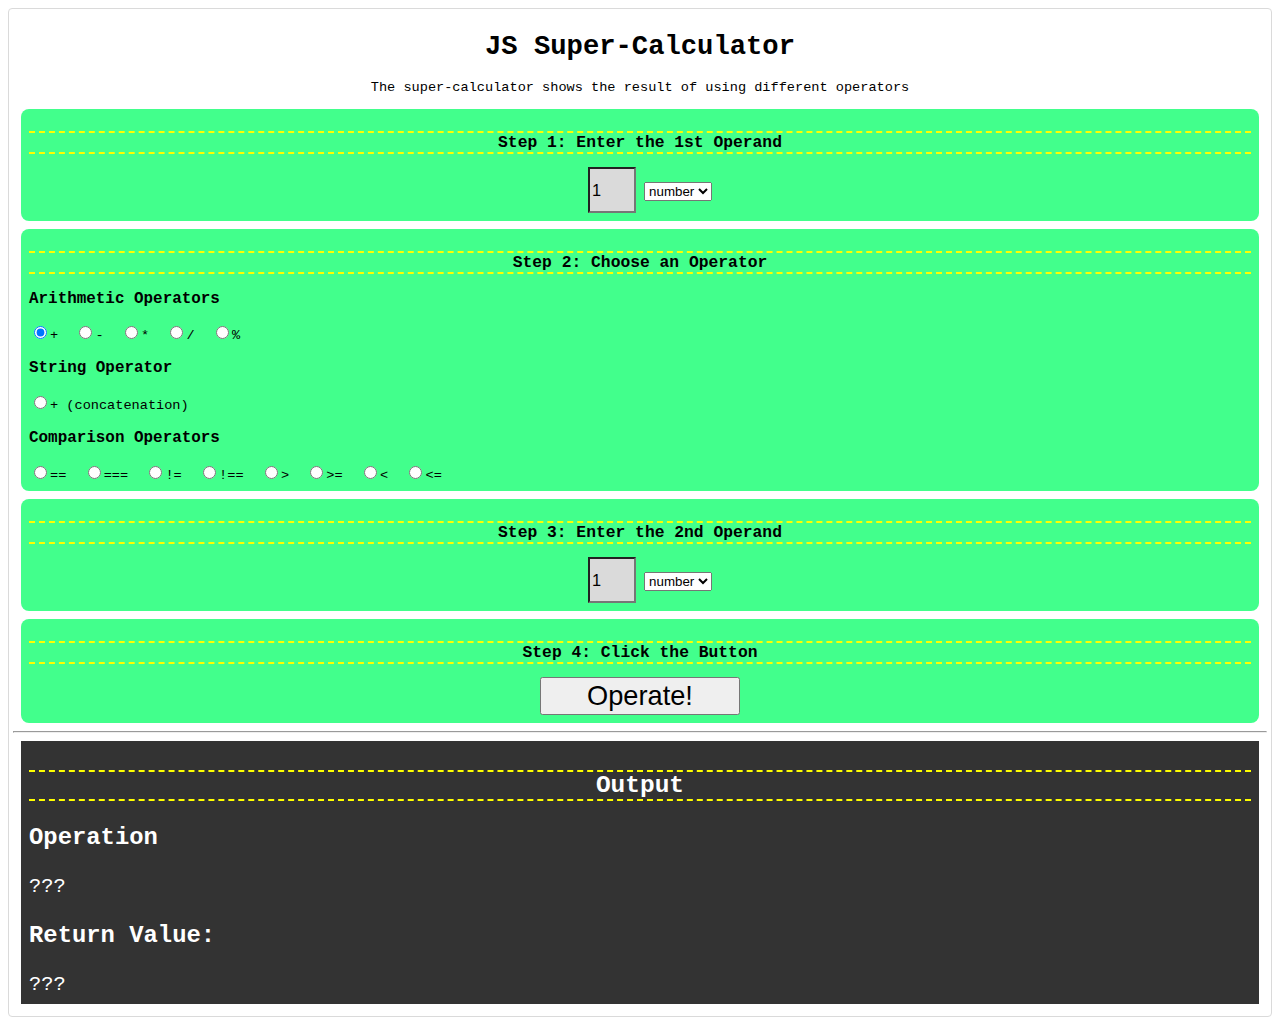
<file: JS Super-Calculator/index.html>
<!DOCTYPE html>
<html>

<head>
    <meta charset='utf-8'>
    <meta http-equiv='X-UA-Compatible' content='IE=edge'>
    <title>Page Title</title>
    <meta name='viewport' content='width=device-width, initial-scale=1'>
    <link rel="stylesheet" href="styles.css">
</head>

<body>
    <div id="calculator">
        <header>
            <h1>JS Super-Calculator</h1>
            <p>The super-calculator shows the result of using different operators</p>
        </header>
        <div class="input-area">
            <h2>Step 1: Enter the 1st Operand</h2>
            <input type="text" id="operand1" value="1" />
            <select id="operand1-type">
                <option value="number">number</option>
                <option value="string">string</option>
            </select>
        </div>

        <div class="input-area">
            <h2>Step 2: Choose an Operator</h2>
            <div class="operator-choices">
                <h3>Arithmetic Operators</h3>

                <!-- //&nbsp; creates a space that doesn't break into a new line in HTML. -->
                <input type="radio" name="operator" value="+" checked>+&nbsp;
                <input type="radio" name="operator" value="-">-&nbsp;
                <input type="radio" name="operator" value="*">*&nbsp;
                <input type="radio" name="operator" value="/">/&nbsp;
                <input type="radio" name="operator" value="%">%&nbsp;

                <h3>String Operator</h3>
                <input type="radio" name="operator" value="concat">+ (concatenation)&nbsp;

                <h3>Comparison Operators</h3>
                <input type="radio" name="operator" value="==">==&nbsp;
                <input type="radio" name="operator" value="===">===&nbsp;
                <input type="radio" name="operator" value="!=">!=&nbsp;
                <input type="radio" name="operator" value="!==">!==&nbsp;
                <input type="radio" name="operator" value=">">&gt;&nbsp;
                <input type="radio" name="operator" value=">=">&gt;=&nbsp;
                <input type="radio" name="operator" value="<">&lt;&nbsp;
                <input type="radio" name="operator" value="<=">&lt;=&nbsp;
            </div>
        </div>

        <div class="input-area">
            <h2>Step 3: Enter the 2nd Operand</h2>
            <input type="text" id="operand2" value="1">
            <select id="operand2-type">
                <option value="number">number</option>
                <option value="string">string</option>
            </select>
        </div>

        <div class="input-area">
            <h2>Step 4: Click the Button</h2>
            <input type="submit" id="submit" value="Operate!">
        </div>
        <hr>
        <div class="output-area">
            <h2>Output</h2>

            <h3>Operation</h2>
                <span id="final-operation">???</span>


                <h3>Return Value:</h2>
                    <span id="result">???</span>
        </div>
    </div>

</body>
<script src="js.js"></script>

</html>
</file>
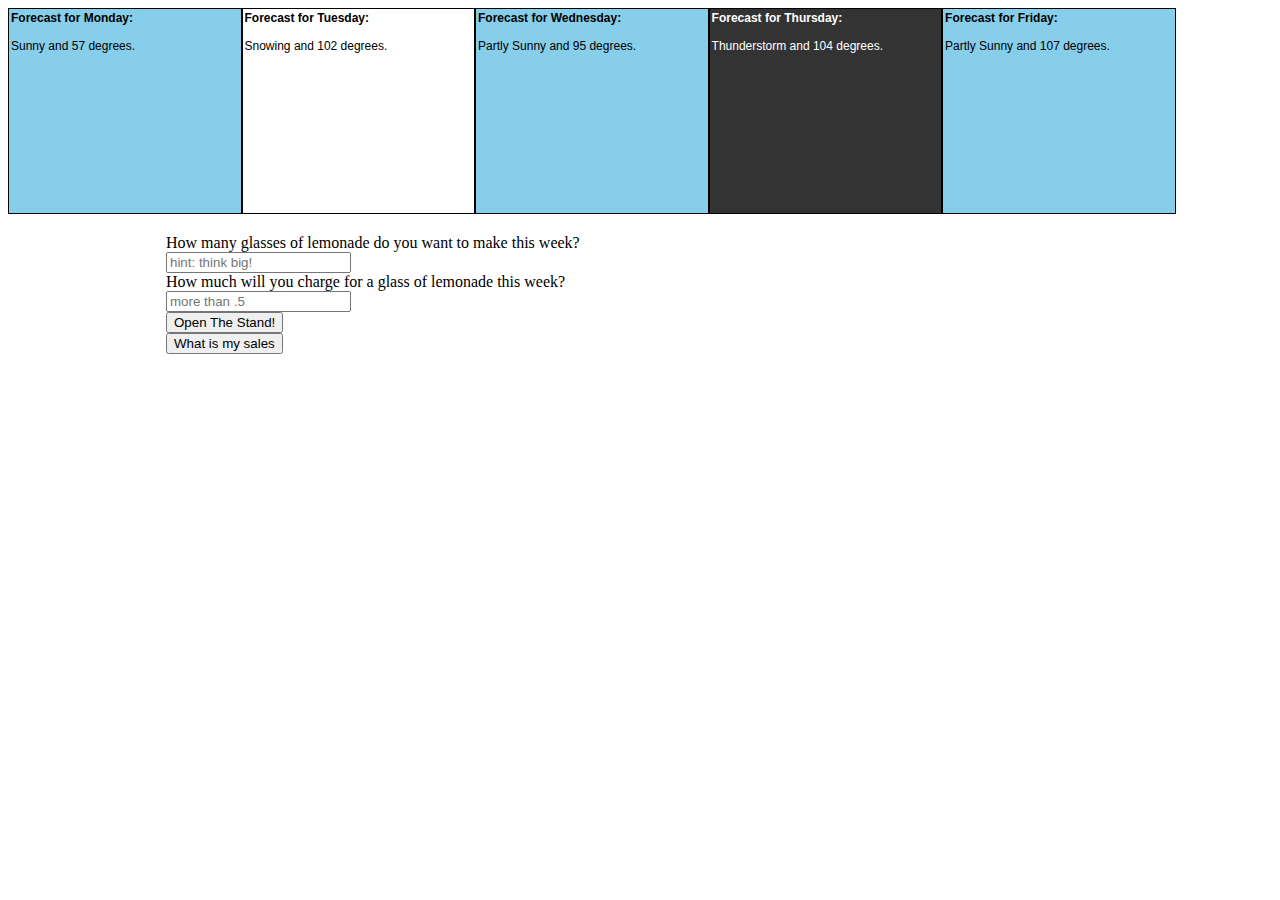
<file: lemonade stand/index.html>
<!DOCTYPE html>
<html>
 
<head>
    <meta charset='utf-8'>
    <meta http-equiv='X-UA-Compatible' content='IE=edge'>
    <title>The Lunch Game</title>
    <meta name='viewport' content='width=device-width, initial-scale=1'>
    <link rel='stylesheet' type='text/css' media='screen' href='chap19.css'>

    </script>
 
</head>
 
<body>
    <div id="5DayWeather"></div>
    <br clear="all">
    <div id="orderForm">
        <div id="glasses">
            <label>How many glasses of lemonade do you want to make this week?
                <br />
                <input type="number" id="numGlasses" placeholder="hint: think big!" />
            </label>
        </div>
        <div id="price">
            <label>How much will you charge for a glass of lemonade this week?
                <br />
                <input type="number" id="glassPrice" placeholder="more than .5" />
            </label>
        </div>
        <button type="button" id="OpenTheStand">Open The Stand!</button>
        <br>
        <button type="button" id="myData">What is my sales</button>
    </div>
    <div id="result"></div>
    <script src='main.js'></script>
</body>
</html>
</file>
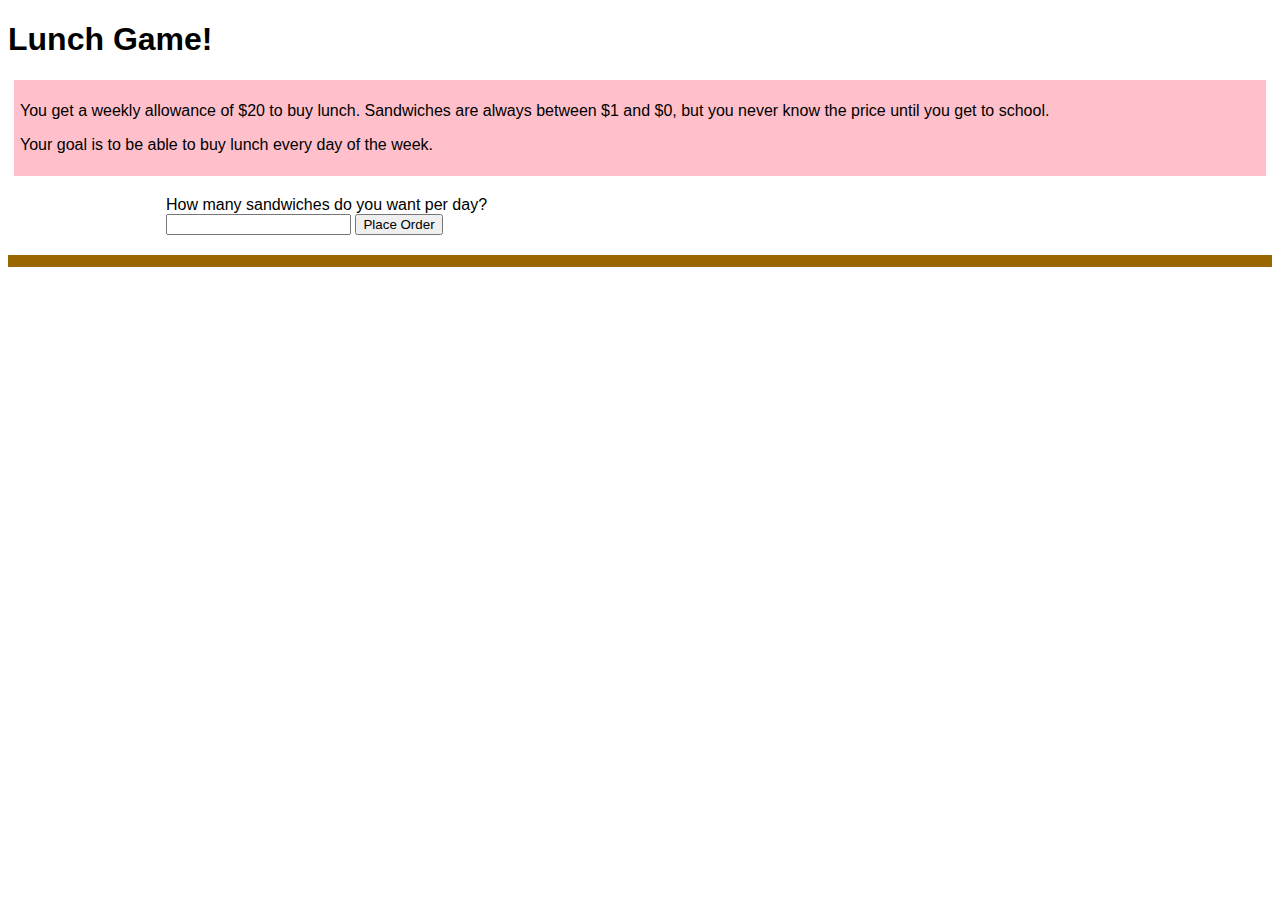
<file: Lunch Game!/index.html>
<!DOCTYPE html>
<html>

<head>
    <meta charset='utf-8'>
    <meta http-equiv='X-UA-Compatible' content='IE=edge'>
    <title>The Lunch Game</title>
    <meta name='viewport' content='width=device-width, initial-scale=1'>
    <link rel='stylesheet' type='text/css' media='screen' href='chap18.css'>

</head>

<body>
    <h1>Lunch Game!</h1>

    <div id="instructions">
        <p>You get a weekly allowance of $<span id="money"></span> to buy lunch. Sandwiches are always between $1 and
            $0, but you never know the price until you get to school.</p>
        <p>Your goal is to be able to buy lunch every day of the week.</p>
    </div>
    <div id="orderForm">
        <label>How many sandwiches do you want per day?
            <br />
            <input type="number" id="numSandwiches" />
        </label>
        <button type="button" id="placeOrder">Place Order</button>
    </div>
    <div id="receipt"></div>


    <script src='main.js'></script>
</body>

</html>
</file>
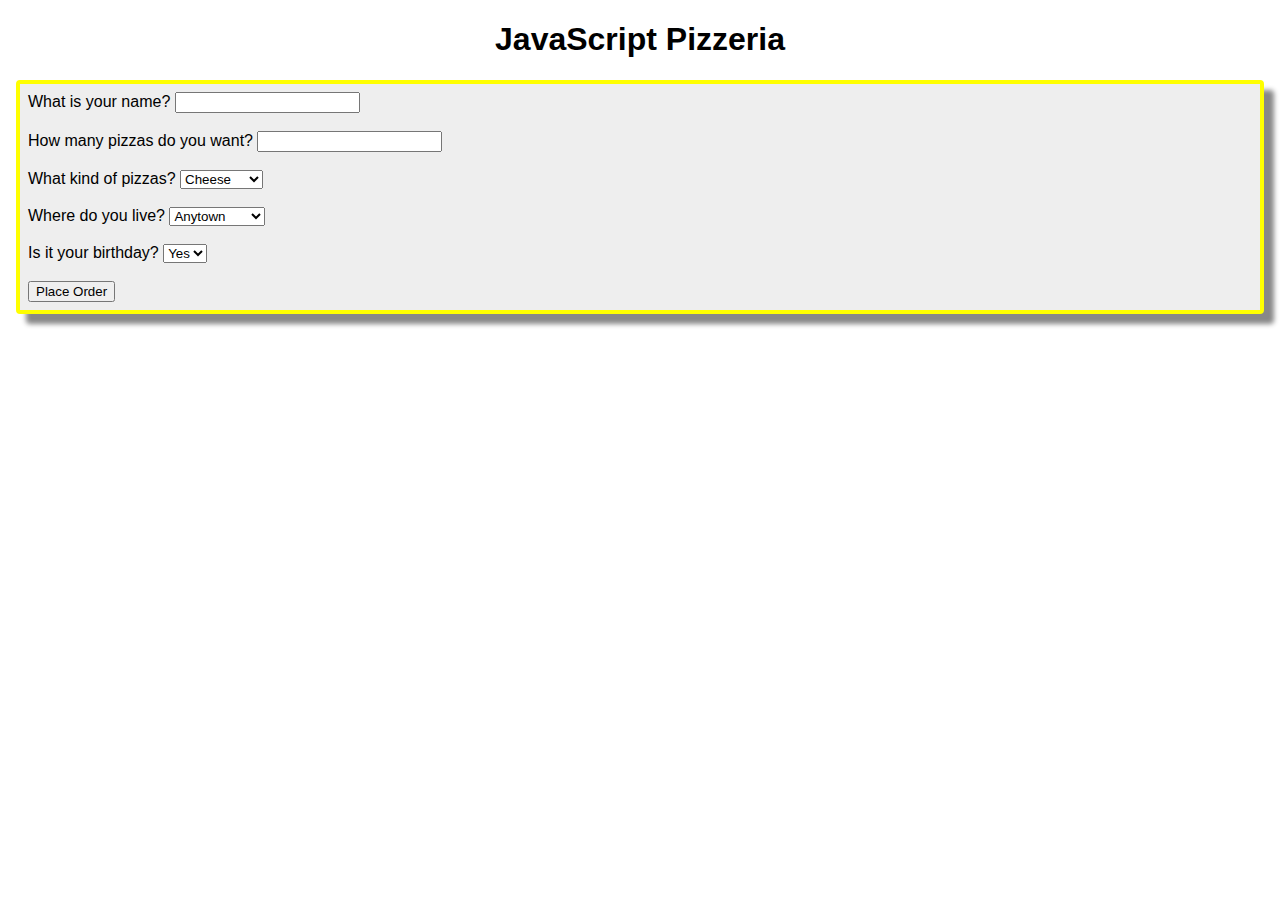
<file: JavaScript Pizzeria/inedx.html>
<!DOCTYPE html>
<html>

<head>
    <meta charset='utf-8'>
    <meta http-equiv='X-UA-Compatible' content='IE=edge'>
    <title>Use Conditional Statements</title>

    <link rel="stylesheet" href="chap14.css">

</head>

<body>
    <h1>JavaScript Pizzeria</h1>
    <div id="orderForm">
        <label>What is your name?
            <input type="text" id="custName" />
        </label>
        <br />
        <br />
        <label>How many pizzas do you want?
            <input type="number" id="numPizzas" />
        </label>
        <br />
        <br />
        <label>What kind of pizzas?
            <select id="typePizza">
                <option value="cheese">Cheese</option>
                <option value="pepperoni">Pepperoni</option>
            </select>
        </label>
        <br />
        <br />
        <label>Where do you live?
            <select id="deliveryCity">
                <option value="Anytown">Anytown</option>
                <option value="Sacramento">Sacramento</option>
                <option value="Beverly Hills">Beverly
                    Hills</option>
            </select>
        </label>
        <br />
        <br />
        <label>Is it your birthday?
            <select id="birthday">
                <option value="yes">Yes</option>
                <option value="no">No</option>
            </select>
        </label>
        <br />
        <br />
        <button type="button" id="placeOrder">Place
            Order</button>
    </div>
    <div id="displayTotal"></div>

    <script src='chap14.js'></script>
    <!-- <script src='js/listings.js'></script> -->
</body>

</html>
</file>
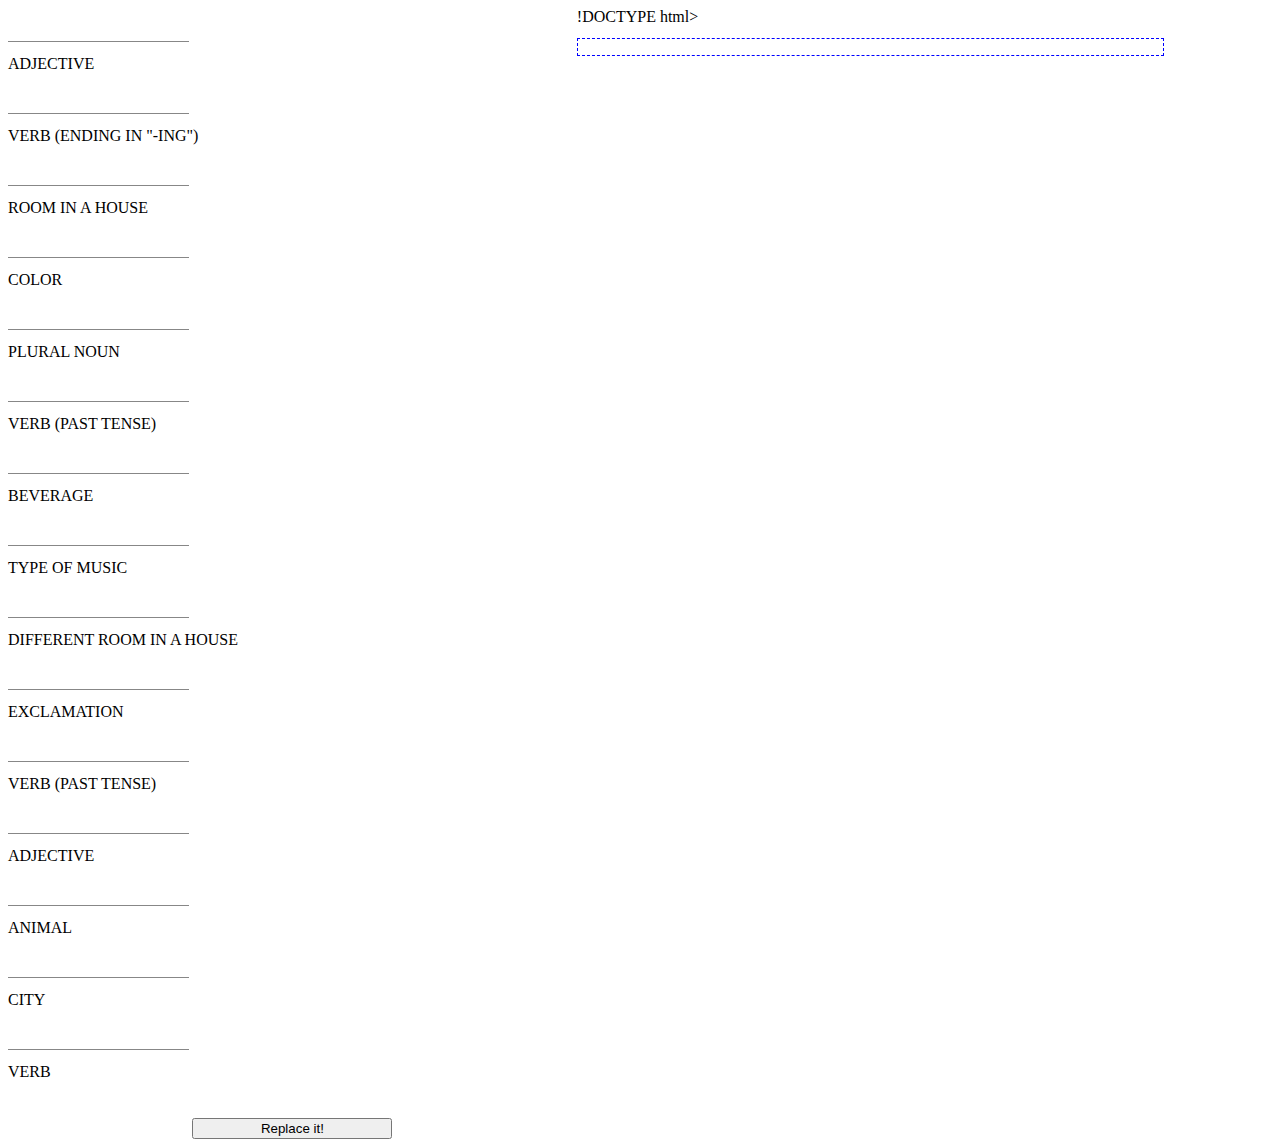
<file: wordgame/wordgame.html>
!DOCTYPE html>
<html lang="en">
<head>
    <meta charset="UTF-8">
    <meta http-equiv="X-UA-Compatible" content="IE=edge">
    <meta name="viewport" content="width=device-width, initial-scale=1.0">
    <title>Document</title>
    <link rel="stylesheet" href="styles.css">
</head>
<body>
    <div id="inputWords">
        <ul>
            <li><input type="text" id="adj1" /><br>Adjective</li>
            <li><input type="text" id="verbIng" /><br>Verb (ending in "-ing")</li>
            <li><input type="text" id="roomInHouse" /><br>Room in a house</li>
            <li><input type="text" id="color" /><br>Color</li>
            <li><input type="text" id="nounPlural" /><br>Plural noun</li>
            <li><input type="text" id="pastVerb" /><br>Verb (past tense)</li>
            <li><input type="text" id="beverage" /><br>Beverage</li>
            <li><input type="text" id="musicType" /><br>Type of music</li>  
            <li><input type="text" id="diffRoom" /><br>Different Room in a house</li>
            <li><input type="text" id="exclamation" /><br>Exclamation</li> 
            <li><input type="text" id="pastVerb2" /><br>Verb (past tense)</li>
            <li><input type="text" id="adjDance" /><br>Adjective</li>
            <li><input type="text" id="animal" /><br>Animal</li>
            <li><input type="text" id="city" /><br>City</li>
            <li><input type="text" id="verb" /><br>Verb</li>
        </ul>
    <div id="buttonDiv">
    <button id="replaceButton">Replace it!</button>
    </div>
    </div>
    
    <div id="story"></div>
    <script src="wordgame.js"></script>
</body>
</html>
</file>
<file: JS Super-Calculator/styles.css>
body {
    font-family: "Courier New", Courier, monospace;
    font-size: .85em;
}
header {
    text-align: center;
}
h2 {
    text-align: center;
    font-size: 1.2em;
    border-top: 2px dashed yellow;
    border-bottom: 2px dashed yellow;
}
input[type=text] {
    width: 40px;
    height: 40px;
    margin-left: 20px;
    background-color: #DADADA;
    font-size: 1.2em;
}
input[type=submit] {
    width: 200px;
    font-size: 2em;
}
#calculator {
    border: 1px solid #dadada;
    border-radius: 4px;
    padding: 4px;
}
.input-area {
    background-color: #42FF8C;
    padding: 8px;
    margin: 8px;
    text-align: center;
    border-radius: 8px;
}
.operator-choices {
    text-align: left;
}
.output-area {
    background-color: #333333;
    color: #FFFFFF;
    padding: 8px;
    margin: 8px;
    font-size: 1.5em;
}
</file>
<file: lemonade stand/chap19.css>
#Monday, 
#Tuesday, 
#Wednesday, 
#Thursday, 
#Friday {
    width: 18%;
    height: 200px;
    float: left;
    border: 1px solid black;
    padding: 2px;
    font-family: sans-serif;
    font-size: 12px;
}
.Sunny {
    background-color: skyblue;
}
.Raining {
    background-color: lightgrey;
}
.Cloudy {
    background-color: #eee;
}
.Thunderstorm {
    background-color: #333;
    color: #fff;
}
#orderForm {
    width: 75%;
    margin: 20px auto;
}
#receipt {
    background-color: #996600;
    color: yellow;
    padding: 6px;
}
</file>
<file: Lunch Game!/chap18.css>
body {
    font-family: sans-serif;
}

#instructions {
    background-color: pink;
    padding: 6px;
    margin: 6px;
}

#orderForm {
    width: 75%;
    margin: 20px auto;
}

#receipt {
    background-color: #996600;
    color: yellow;
    padding: 6px;
}
</file>
<file: JavaScript Pizzeria/chap14.css>
body {
    font-family: Arial, sans-serif;
}

h1 {
    text-align: center;
}

#orderForm {
    background-color: #eeeeee;
    border: 4px solid yellow;
    border-radius: 4px;
    padding: 8px;
    margin: 8px;
    box-shadow: 10px 10px 5px #888888;
}
</file>
<file: wordgame/styles.css>
body {
    font-family: "Comic Sans MS";
}
#inputWords {
    float:left;
    width: 45%;
}
ul {
    list-style-type: none;
    padding: 0px;
    margin: 0px;
}
li {
    line-height: 2em;
    text-transform: uppercase;
    margin-top: 8px;
}
input[type=text] {
    border-width: 0 0 1px 0;
    border-color: #333;
}
#buttonDiv {
    text-align: center;
}
#replaceButton {
    margin-top: 30px;
    width: 200px;
}
#story {
    margin-top: 12px;
    width: 45%;
    border: 1px dashed blue;
    padding: 8px;
    float: left;
}
.replacement {
    text-decoration: underline;
    text-transform: uppercase;
}
</file>
